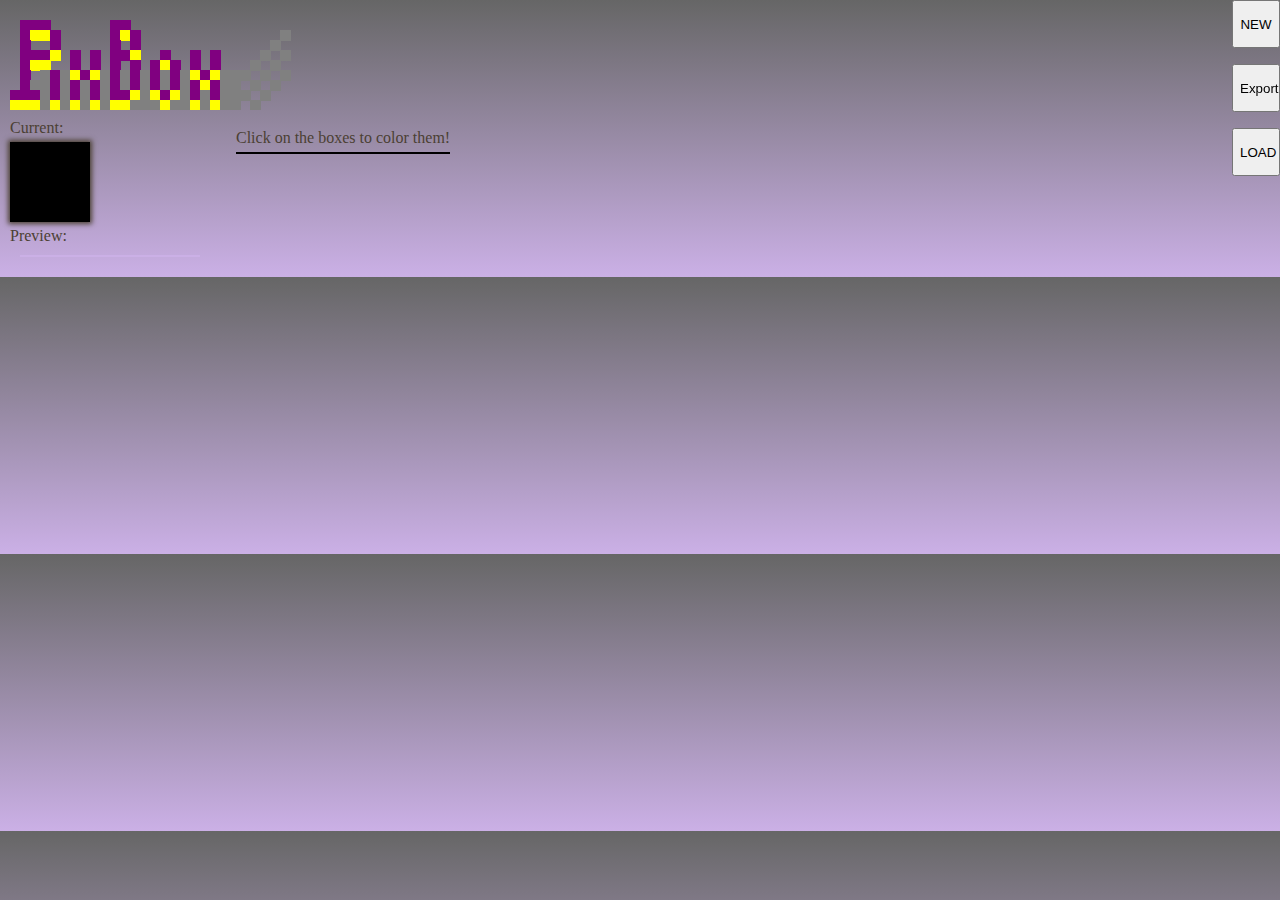
<file: index.html>
<!DOCTYPE html>
<html lang="en">
  <head>
    <meta charset="UTF-8" />
    <meta http-equiv="X-UA-Compatible" content="IE=edge" />
    <meta name="viewport" content="width=device-width, initial-scale=1.0" />
    <title>Pixelart SVG maker</title>
    <link rel="stylesheet" href="style.css" />
  </head>
  <body>
    <header>
      <section id="titlebox">
        <img src="./pixbox_grey.svg" alt="Pix-box" />
      </section>
      <button id="newPicActivator" class="newPicActivator fixed-to-top-right">NEW</button>
      <button id="download-dialog-btn" onclick="showThisDialog()" class="newPicActivator fixed-to-top-right-second">Export</button>
      <button id="load-dialog-btn" onclick="showLoadDialog()" class="newPicActivator fixed-to-top-right-third">LOAD</button>
      <section id="newPic" class="newPic fixed-to-top-right position-absolute left_toggle">
        <h2>CREATE NEW PIXELART</h2>
        <div>
          Set dimensons in <br />
          number of pixels:
          <br />
          width:
          <input type="number" min="5" max="35" step="1" id="width-of-svg" value="5">
         
          height:
          <input type="number" min="5" max="35" step="1" id="height-of-svg" value="5">
          
        </div>
        <div id="palettePicker">
          Choose a palette:<br /><input
            type="radio"
            name="palette"
            id="basicPal"
            value="basicPal"
            checked
            class="palselect"
          />Basic colors <br /><input
            type="radio"
            name="palette"
            id="commodore64"
            value="commodore64"
            class="palselect"
          />Commodore64 colors
          <br />
        </div>
        <div>
          Use a picture as reference (optional);
          <br />

          From file:<br /><input
            type="file"
            id="bgFile"
            accept=".jpg, .jpeg, .png"
          />
          <br />
          From link:
          <br />
          <input
            type="url"
            name="bgImgUrl"
            id="bgImgUrl"
            placeholder="Copy the url here..."
          />
          <button onclick="bgImported('preview-of-bg')">Show reference</button>
          <div id="preview-of-bg"></div>
        </div>
        <div class="centered">
          <button
            onclick="rowAndCoulmnInput(); newPicGenerator(document.querySelector('input.palselect:checked').value)"
          >
            New Pixelart
          </button>
        </div>
      </section>
    </header>
    <main>
     
      <div class="tools">
        <div id="colorPicker"></div>
        <div>
          <p>Current:</p>
          <div id="pickedColor"></div>
        </div>

        <div id="preview-container">
          <p>Preview:</p>
          <div id="smallPic"></div>
        </div>
      </div>

      <div id="mainFrame">
        <p>Click on the boxes to color them!</p>
        <div id="tileDivSection"></div>
      </div>
      <dialog id="save-and-load" class="newPic fixed-to-top-right-second">
        <h2>EXPORT SVG</h2>
        <div >
          <p>Name your new SVG file!</p>
          <input id="svgName" type="text" value="title"/>
          <button onclick="download(document.getElementById('svgName').value + '.svg', myText())" >Download my SVG!</button>
        </div>
      </dialog>
<dialog id="load-a-pixbox-svg" class="newPic">
        <div id="load-container" >
          <h2>LOAD A PixBox SVG</h2>
          <input type="file" id="inputSVGText" onchange="loadingSVG()" />
          <button id="loaderBtn" onclick="loader()">Load</button>
        </div>
      </dialog>
      <script src="./palettes.js"></script>
      <script src="./app.js"></script>
    </main>
  </body>
</html>
</file>
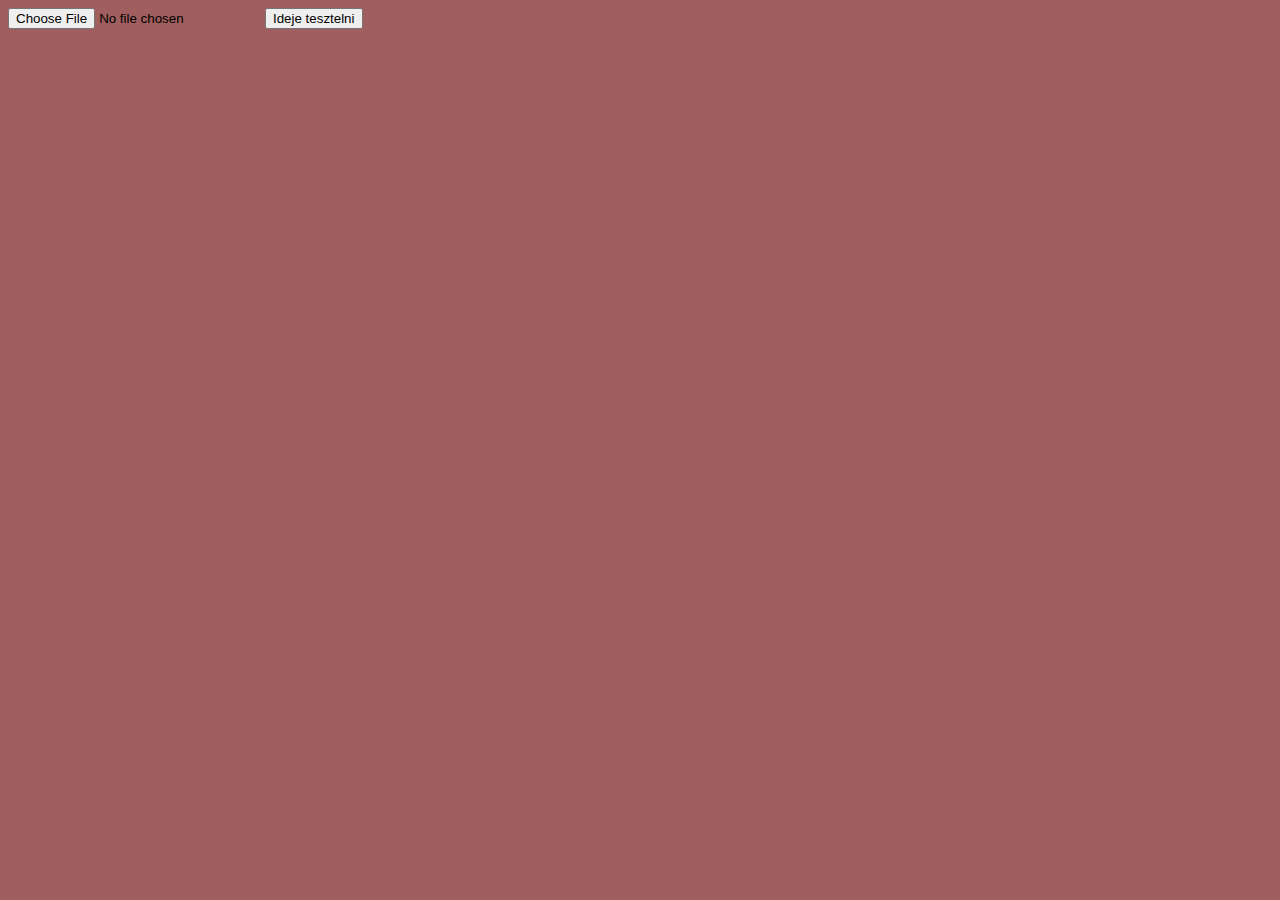
<file: svgLoader.html>
<!DOCTYPE html>
<html lang="en">
<head>
    <meta charset="UTF-8">
    <meta http-equiv="X-UA-Compatible" content="IE=edge">
    <meta name="viewport" content="width=device-width, initial-scale=1.0">
    <title>SVG loader module</title>
</head>
<body>
   <input type="file"  id="inputSVGText" onchange="loadingSVG()">
    
   
   <style>
    body{background-color: hsla(0,30%, 46%, 0.929);}
   </style>
   <button onclick="timeToTest()">Ideje tesztelni</button>
   <script src="./script_svg.js"></script>
</body>
</html>
</file>
<file: style.css>
:root{
  --dominantColor: rgb(203, 176, 230);
  
  --mainbg:linear-gradient(180deg, rgb(102, 102, 102) 0%, var(--dominantColor) 100%);
  --buttonbg:linear-gradient(0deg, rgb(17, 17, 17) 0%, var(--dominantColor) 80%, var(--lightColor) 90%, var(--dominantColor) 100%);
  --lightColor: rgb(75, 64, 51);

}
html{
  background-image: var(--mainbg);
  background-repeat:round;
  background-size:cover;
}
body{
  height: 100%;
  margin:10px;
}

header{
  width:100%;
  min-height: fit-content;
  
}

main{
  display: grid;
  grid-template-columns:  200px minmax(200px, max-content) ;
  gap: 1rem;
  width: 100%;
  height: 85vh;
  grid-auto-rows: max-content;
  box-sizing: border-box;
  color: var(--lightColor);
  height:100%;
 
}

button{
  cursor: pointer;
}

#titlebox{
  display: inline-block;
  color:blue;
  width: 20%;
  
}

.newPic {
  /*display: inline-block;*/
  color: var(--lightColor);
  padding: 10px;
  /**/
  background-image: var(--mainbg);
  border: 1px double var(--lightColor);
  box-shadow: 0 0 4px 4px var(--lightColor);
  transition: 500ms;
  transition-timing-function: ease-in-out;
  z-index: 99;
  
}

.newPic div{
  border: 1px dotted var(--dominantColor);
  padding: 10px;
}
.position-absolute{
  position:absolute;
}

.fixed-to-top-right{
  top: 0px;
  right:0px; 
}
.fixed-to-top-right-second{
  top: 4rem;
  right:0px; 
}

.fixed-to-top-right-third{
  top: 8rem;
  right:0px; 
}

.newPic div{
  display: inline-block;
  margin: 10px;
}

.newPic button{
  background-image: var(--buttonbg);
  color: var(--lightColor);
  border: 1px solid var(--lightColor);
  border-radius: 5px;
  padding:.5rem;
}

#preview-of-bg{
  width:50px;
  height:50px;
}

p{
  color: var(--lightColor);
  display: block;
  margin: 5px 0;
}
form{
    display: block;
    margin: 10px;
    
  }

  .tileBasicClass{
    display:flex;

    box-sizing: border-box;
    border-right-color: black;
    border-right-style: dashed;
    border-right-width: 1px;
    border-bottom-color: black;
    border-bottom-style: dashed;
    border-bottom-width: 1px;
    
}
.tileBasicClass:hover{
  border-top-color: white;
    border-top-style: solid;
    border-top-width: 2px;
    border-right-color: white;
    border-right-style: solid;
    border-right-width: 2px;
    border-bottom-color: black;
    border-bottom-style: solid;
    border-bottom-width: 2px;
    border-left-color: black;
    border-left-style: solid;
    border-left-width: 2px;
}

#mainFrame {
  display: inline-block;  
  
  z-index: 2;
  margin:10px;
  
}

#tileDivSection{
  display:flex;
  flex-wrap: wrap;
  justify-content: center;
  flex-direction: row;
  position:relative;
  background-image: repeating-linear-gradient(45deg,var(--dominantColor) 0%,var(--dominantColor) 2%, var(--lightColor) 3%);
  z-index:5;
  border: 1px solid black;  

}



#undoButton{
  border-radius: 5%;
  background-image: url(./undo_button.svg);
  background-size:70%;
  background-repeat: no-repeat;
  background-position: center;
 
}

#colorPicker{
  display: flex;
  flex-direction: row;
  flex-wrap: wrap;
  justify-content: flex-start;
  align-content: flex-start;
  max-width:25%;
  min-width:200px;
  height:auto;
  
  color: var(--dominantColor);
}

  .colorBox{
    padding: 5px;
    width: 60px;
    min-width: fit-content;
    height: auto;
    aspect-ratio: 1;
    text-align: center;
  }

  .colorBox:hover{
    box-sizing: border-box;
    border-top-color: white;
    border-top-style: solid;
    border-top-width: 2px;
    border-right-color: white;
    border-right-style: solid;
    border-right-width: 2px;
    border-bottom-color: black;
    border-bottom-style: solid;
    border-bottom-width: 2px;
    border-left-color: black;
    border-left-style: solid;
    border-left-width: 2px;
  }
  #pickedColor{
    padding:20px;
    width: 40px;
    height:40px;
    box-shadow: 0 0 5px 2px var(--lightColor);
    background-color:black;

  }



  #black{
    color:white;

  }

  #none{
    background-image: repeating-linear-gradient(45deg,var(--lightColor) 0%, var(--dominantColor) 10%);
  }

  .colorBox{
    box-sizing: border-box;
    min-width:50px;
    height:50px;
    text-overflow: clip;
    
    margin: 0;
  }

  #smallPic{
    display: flex;
    flex-direction: row;
    justify-content: flex-start;
    flex-wrap: wrap;
    border: 1px solid var(--dominantColor);
    margin: 10px;
    background-color: rgba(255,255,255, .5);
  }
  .sp{
    height: 10px;
    width: 10px;
    
  }

  input.palselect{
    color:blue;
  }

  .left_toggle{
    transform: translateY(-1000px);
  }

  .shadow_toggle{
    box-shadow: 0 0 4px 4px var(--lightColor);
  }

  .newPicActivator{
    position:fixed;
    z-index: 100;
    height: 3rem;
    width:3rem;
    cursor: pointer;
  }

  .centered{
    width: 100%;
    display: flex;
    justify-items: center;
  }

  #preview-container{
    z-index: 98;
    
  }
</file>
